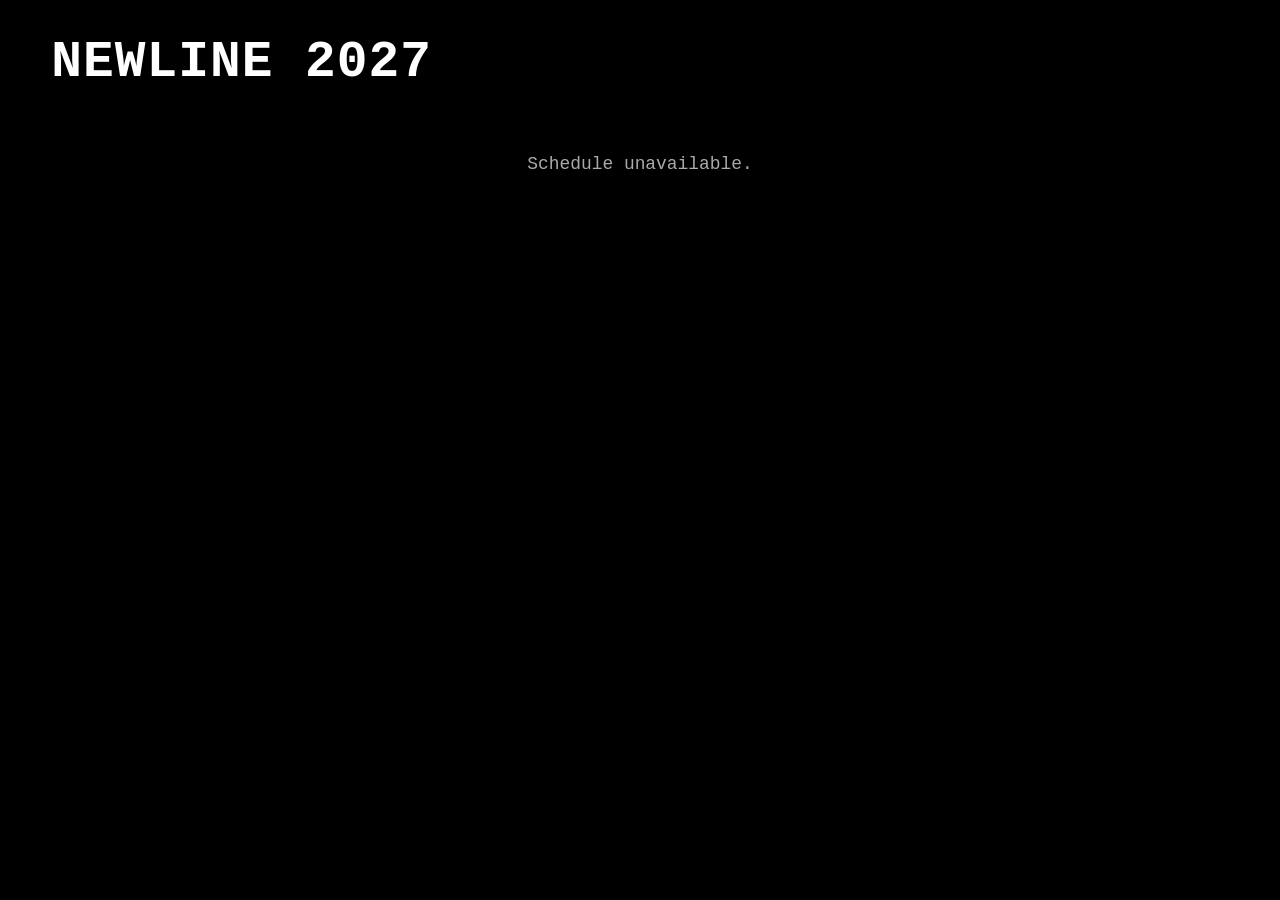
<file: schedule.html>
<!DOCTYPE html>
<html lang="en">
<head>
    <meta charset="UTF-8">
    <meta name="viewport" content="width=device-width, initial-scale=1.0">
    <title>Newline 2027 — Schedule</title>
    <link rel="icon" type="image/png" href="img/favicon.png">
    <link rel="stylesheet" href="schedule.css">
</head>
<body>
    <main>
        <h1>Newline 2027</h1>
        <div id="content">
            <p class="status">Loading schedule…</p>
        </div>
    </main>
    <script src="schedule-data.js"></script>
    <script>
        const CONTENT = document.getElementById('content');

        async function render() {
            try {
                const days = await fetchScheduleDays();
                const grid = document.createElement('div');
                grid.className = 'days';
                for (const day of days) {
                    if (!day.sessions.length) continue;
                    grid.appendChild(buildDayColumn(day));
                }
                if (!grid.children.length) {
                    CONTENT.innerHTML = '<p class="status">No sessions scheduled yet.</p>';
                    return;
                }
                CONTENT.replaceChildren(grid);
            } catch (e) {
                CONTENT.innerHTML = '<p class="status">Schedule unavailable.</p>';
            }
        }

        function buildDayColumn(day) {
            const col = document.createElement('section');
            col.className = 'day';

            const h = document.createElement('h2');
            h.textContent = formatDayLabel(day.date);
            col.appendChild(h);

            for (const s of day.sessions) {
                const item = document.createElement('article');
                item.className = 'session';

                const time = document.createElement('div');
                time.className = 'time';
                time.textContent = s.start || '';
                item.appendChild(time);

                const body = document.createElement('div');
                const title = document.createElement('div');
                title.className = 'title';
                title.textContent = s.title || 'Untitled';
                body.appendChild(title);

                const metaParts = [];
                const sp = speakersText(s);
                if (sp) metaParts.push(sp);
                if (s.room) metaParts.push(s.room);
                if (metaParts.length) {
                    const meta = document.createElement('div');
                    meta.className = 'meta';
                    meta.textContent = metaParts.join(' · ');
                    body.appendChild(meta);
                }
                item.appendChild(body);
                col.appendChild(item);
            }
            return col;
        }

        render();
        // Hard reload every 5 minutes to pick up new pretalx releases
        setTimeout(() => location.reload(), 5 * 60 * 1000);
    </script>
</body>
</html>
</file>
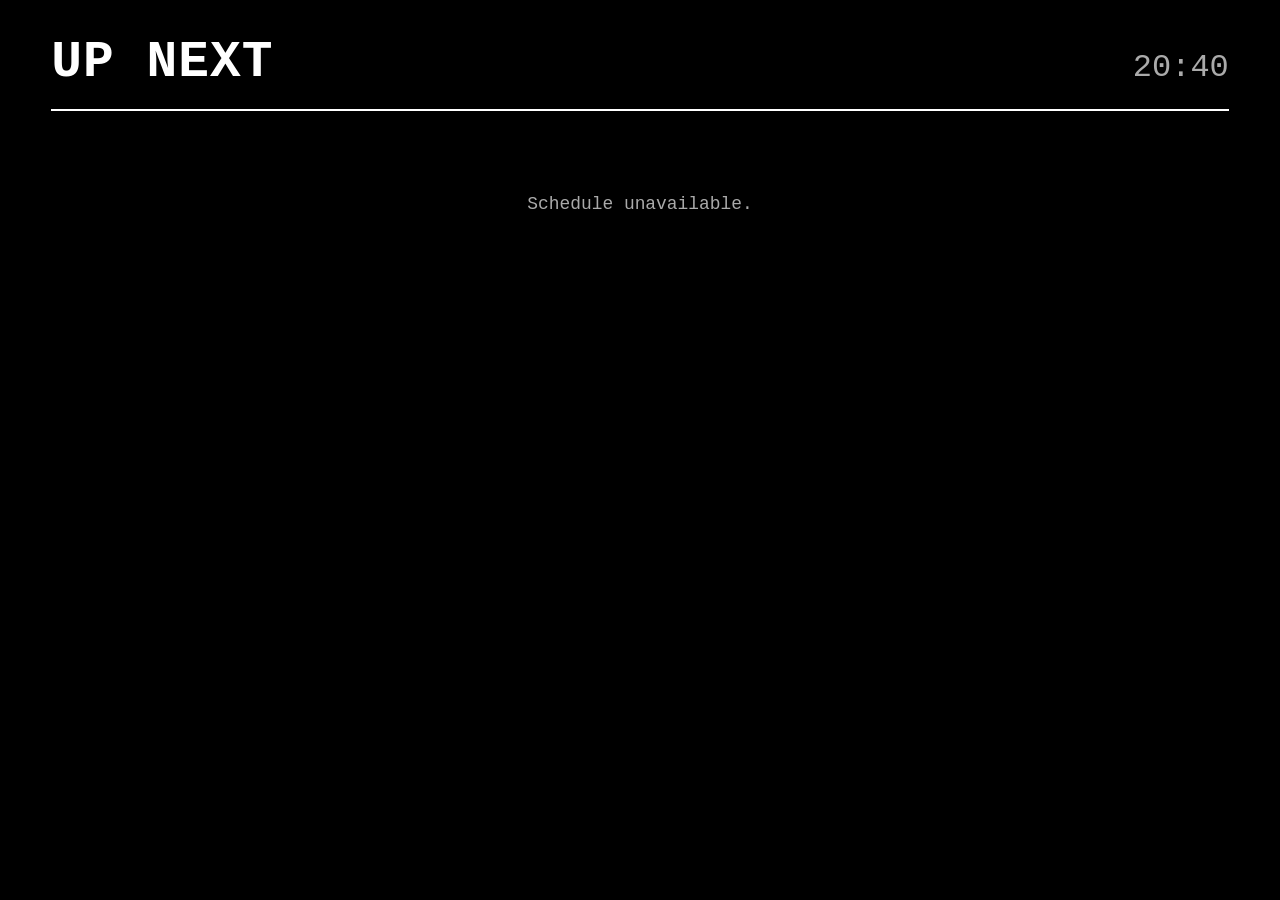
<file: upnext.html>
<!DOCTYPE html>
<html lang="en">
<head>
    <meta charset="UTF-8">
    <meta name="viewport" content="width=device-width, initial-scale=1.0">
    <title>Newline 2027 — Up Next</title>
    <link rel="icon" type="image/png" href="img/favicon.png">
    <link rel="stylesheet" href="schedule.css">
</head>
<body class="upnext">
    <main>
        <header>
            <h1>Up next</h1>
            <span class="clock" id="clock">—</span>
        </header>
        <div id="content">
            <p class="status">Loading…</p>
        </div>
    </main>
    <script src="schedule-data.js"></script>
    <script>
        const CONTENT = document.getElementById('content');
        const CLOCK = document.getElementById('clock');

        function tickClock() {
            CLOCK.textContent = new Date().toLocaleTimeString('en-GB', {
                hour: '2-digit', minute: '2-digit'
            });
        }

        async function render() {
            tickClock();
            try {
                const days = await fetchScheduleDays();
                const now = Date.now();
                const upcoming = flattenSessions(days)
                    .filter(s => new Date(s.date).getTime() > now)
                    .sort((a, b) => new Date(a.date) - new Date(b.date))
                    .slice(0, 2);

                if (!upcoming.length) {
                    CONTENT.innerHTML = '<p class="empty">No upcoming sessions — see you next time!</p>';
                    return;
                }

                const wrap = document.createElement('div');
                wrap.className = 'cards';
                for (const s of upcoming) wrap.appendChild(buildCard(s));
                CONTENT.replaceChildren(wrap);
            } catch (e) {
                CONTENT.innerHTML = '<p class="status">Schedule unavailable.</p>';
            }
        }

        function buildCard(s) {
            const card = document.createElement('div');
            card.className = 'card';

            const when = document.createElement('div');
            when.className = 'when';
            const dayLabel = new Date(s.date).toLocaleDateString('en-GB', { weekday: 'short' });
            when.textContent = `${dayLabel} ${s.start || ''}`;
            card.appendChild(when);

            const title = document.createElement('div');
            title.className = 'title';
            title.textContent = s.title || 'Untitled';
            card.appendChild(title);

            const meta = document.createElement('div');
            meta.className = 'meta';
            if (s.room) {
                const badge = document.createElement('span');
                badge.className = 'badge';
                badge.textContent = s.room;
                meta.appendChild(badge);
            }
            const speakers = speakersText(s);
            if (speakers) meta.appendChild(document.createTextNode(speakers));
            if (meta.childNodes.length) card.appendChild(meta);

            return card;
        }

        render();
        setInterval(tickClock, 1000);
        setInterval(render, 30 * 1000);
        // Hard reload every hour as a memory-leak safety net
        setTimeout(() => location.reload(), 60 * 60 * 1000);
    </script>
</body>
</html>
</file>
<file: schedule.css>
* { margin: 0; padding: 0; box-sizing: border-box; }

html, body {
  background: #000;
  color: #fff;
  font-family: "Courier New", Courier, monospace;
  font-size: clamp(16px, 1.4vw, 22px);
  line-height: 1.4;
}

main {
  padding: 3vh 4vw;
  min-height: 100vh;
}

h1 {
  font-size: clamp(2rem, 4vw, 3.5rem);
  letter-spacing: 0.02em;
  text-transform: uppercase;
  color: #fff;
}

/* === Schedule page === */
.days {
  display: grid;
  grid-template-columns: repeat(auto-fit, minmax(420px, 1fr));
  gap: 2.5rem;
  margin-top: 2rem;
}

.day h2 {
  font-size: clamp(1.4rem, 2.4vw, 2rem);
  margin-bottom: 1rem;
  padding-bottom: 0.5rem;
  border-bottom: 2px solid #fff;
  text-transform: uppercase;
}

.session {
  display: grid;
  grid-template-columns: 5rem 1fr;
  gap: 1rem;
  padding: 0.8rem 0;
  border-bottom: 1px solid #444;
}

.session:last-child { border-bottom: 0; }

.session .time {
  font-variant-numeric: tabular-nums;
  font-weight: 600;
  color: #fff;
}

.session .title {
  font-weight: 600;
}

.session .meta {
  color: #aaa;
  font-size: 0.9em;
  margin-top: 0.15rem;
}

.status {
  text-align: center;
  padding: 3rem;
  color: #aaa;
}

/* === Up-next page === */
body.upnext header {
  display: flex;
  justify-content: space-between;
  align-items: baseline;
  border-bottom: 2px solid #fff;
  padding-bottom: 0.6rem;
  margin-bottom: 1.5rem;
}

body.upnext .clock {
  font-variant-numeric: tabular-nums;
  color: #aaa;
  font-size: clamp(1.2rem, 2.5vw, 2rem);
}

body.upnext .cards {
  display: grid;
  grid-template-columns: 1fr;
  gap: 1.5rem;
}

body.upnext .card {
  background: #000;
  border-left: 8px solid #fff;
  padding: clamp(1.2rem, 2.5vw, 2rem);
  border-radius: 0; border: 1px solid #fff;
}

body.upnext .card .when {
  font-size: clamp(1.8rem, 4vw, 3rem);
  font-weight: 700;
  color: #fff;
  font-variant-numeric: tabular-nums;
  text-transform: uppercase;
}

body.upnext .card .title {
  font-size: clamp(1.4rem, 3vw, 2.4rem);
  margin-top: 0.4rem;
  font-weight: 600;
  line-height: 1.25;
}

body.upnext .card .meta {
  color: #ddd;
  font-size: clamp(0.95rem, 1.6vw, 1.2rem);
  margin-top: 0.7rem;
}

body.upnext .badge {
  display: inline-block;
  background: #fff;
  color: #000;
  padding: 0.15rem 0.7rem;
  border-radius: 0;
  font-weight: 700;
  margin-right: 0.5rem;
  text-transform: uppercase;
  letter-spacing: 0.04em;
  font-size: 0.85em;
}

body.upnext .empty {
  text-align: center;
  font-size: clamp(1.2rem, 2.5vw, 1.8rem);
  padding: 4rem 2rem;
  color: #888;
}
</file>
